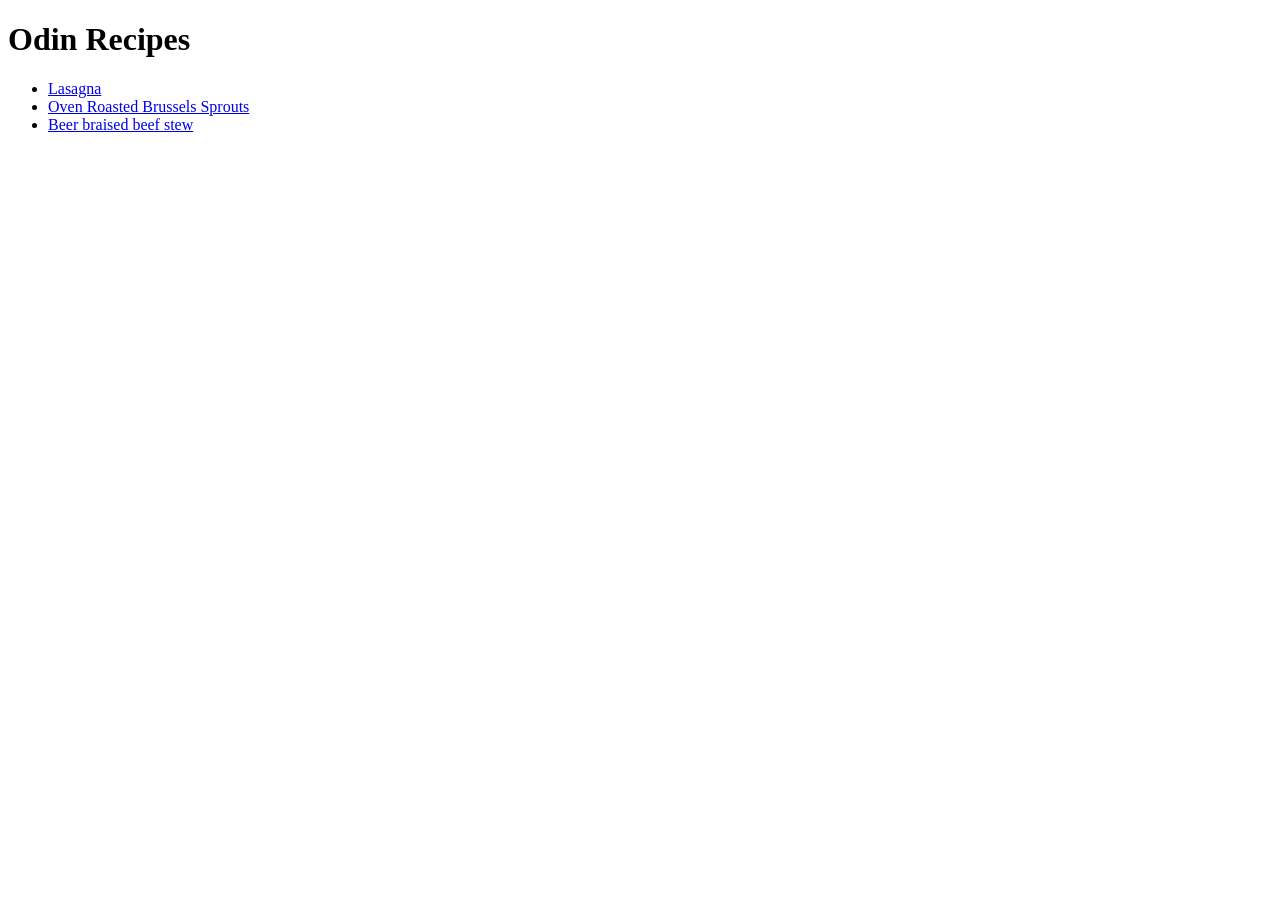
<file: index.html>
<!DOCTYPE html>
<html lang="en">
<head>
    <meta charset="UTF-8">
    <meta name="viewport" content="width=device-width, initial-scale=1.0">
    <title>My Recipes</title>
</head>
<body>
    <h1>Odin Recipes</h1>
    <ul>
        <li><a href="./recipes/lasagna.html">Lasagna</a></li>
        <li><a href="./recipes/brussels.html">Oven Roasted Brussels Sprouts</a></li>
        <li><a href="./recipes/beef-stew.html">Beer braised beef stew</a></li>
    </ul>
</body>
</html>
</file>
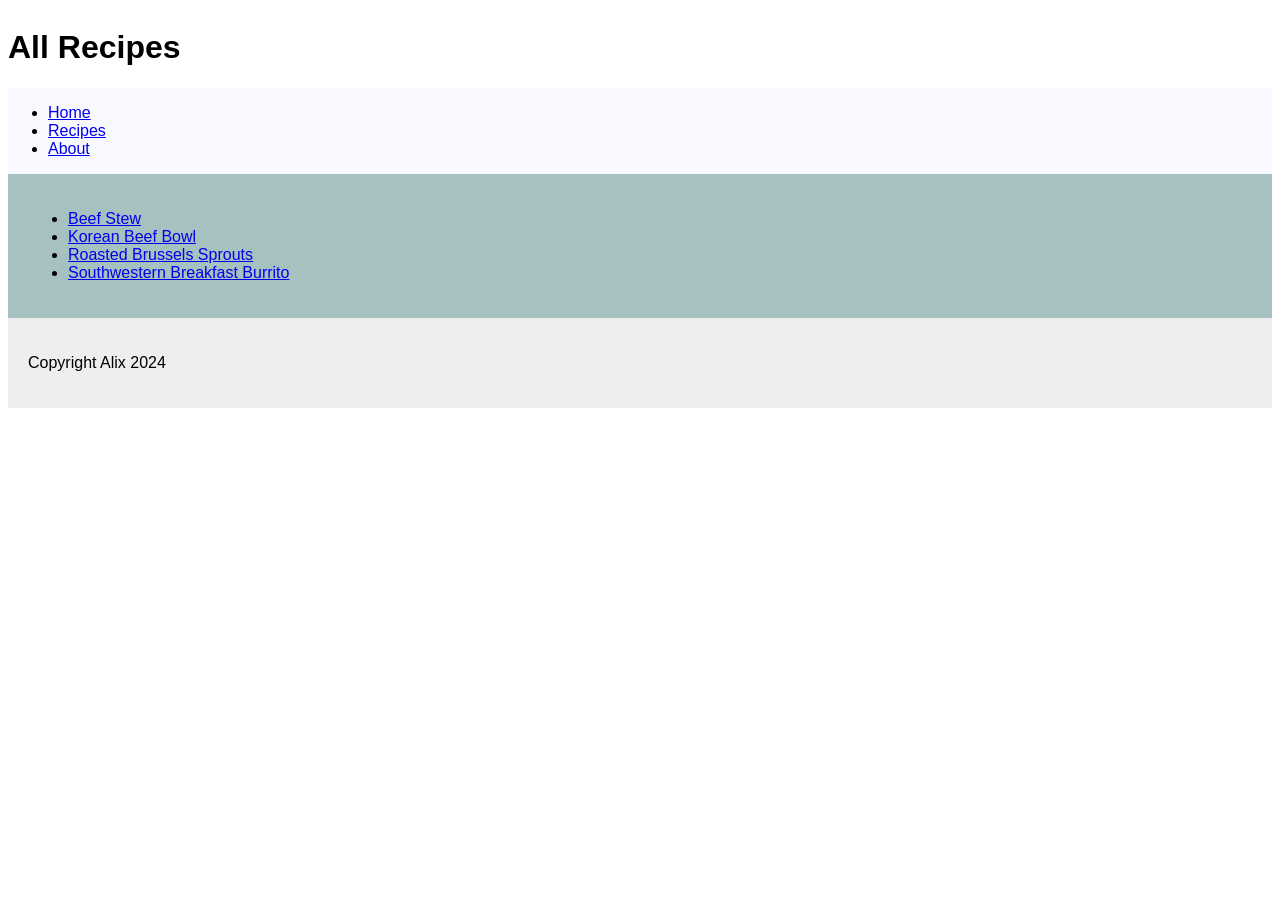
<file: recipes/all-recipes.html>
<!DOCTYPE html>
<html lang="en">
<head>
    <meta charset="UTF-8">
    <meta name="viewport" content="width=device-width, initial-scale=1.0">
    <link rel="stylesheet" href="../styles.css">
    <title>All Recipes</title>
</head>
<body>
    <header class="all-recipes-header">
        <h1>All Recipes</h1>
    </header>
    <nav class="all-recipes-nav">
        <ul>
            <li><a href="../index.html">Home</a></li>
            <li><a href="recipes-all.html">Recipes</a></li>
            <li><a href="#">About</a></li>
        </ul>
    </nav>
    <main class="all-recipe-main">
        <ul>
            <li><a href="beef-stew.html">Beef Stew</a></li>
            <li><a href="korean-beef-bowl.html">Korean Beef Bowl</a></li>
            <li><a href="brussels-sprouts.html">Roasted Brussels Sprouts</a></li>
            <li><a href="breakfast-burrito.html">Southwestern Breakfast Burrito</a></li>
        </ul>
    </main>
    <footer class="all-recipe-footer">
        <p>Copyright Alix 2024</p>
    </footer>
</body>
</html>
</file>
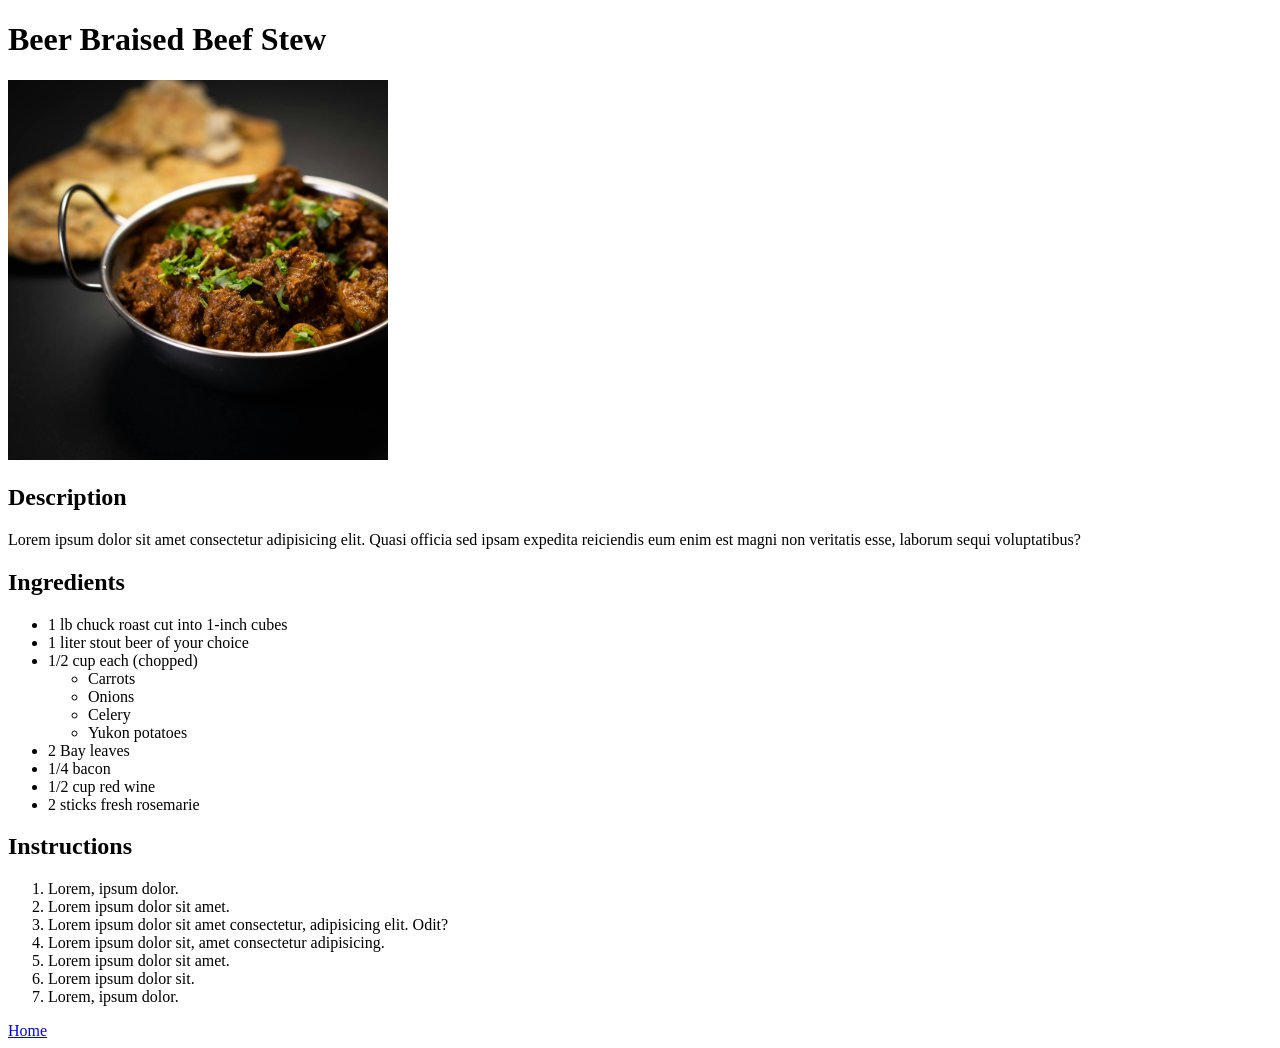
<file: recipes/beef-stew.html>
<!DOCTYPE html>
<html lang="en">
<head>
    <meta charset="UTF-8">
    <meta name="viewport" content="width=device-width, initial-scale=1.0">
    <title>Beef Stew</title>
</head>
<body>
    <h1>Beer Braised Beef Stew</h1>
    <img src="../img/beef-stew.jpg" height="380">
    <h2>Description</h2>
        <p>
            Lorem ipsum dolor sit amet consectetur adipisicing elit. Quasi officia
            sed ipsam expedita reiciendis eum enim est magni non veritatis esse,
            laborum sequi voluptatibus?
        </p>
    <h2>Ingredients</h2>
    <ul>
        <li>1 lb chuck roast cut into 1-inch cubes</li>
        <li>1 liter stout beer of your choice</li>
        <li>1/2 cup each (chopped)</li>
            <ul>
                <li>Carrots</li>
                <li>Onions</li>
                <li>Celery</li>
                <li>Yukon potatoes</li>
            </ul>
        <li>2 Bay leaves</li>
        <li>1/4 bacon</li>
        <li>1/2 cup red wine</li>
        <li>2 sticks fresh rosemarie</li>
    </ul>
    <h2>Instructions</h2>
    <ol>
        <li>Lorem, ipsum dolor.</li>
        <li>Lorem ipsum dolor sit amet.</li>
        <li>Lorem ipsum dolor sit amet consectetur, adipisicing elit. Odit?</li>
        <li>Lorem ipsum dolor sit, amet consectetur adipisicing.</li>
        <li>Lorem ipsum dolor sit amet.</li>
        <li>Lorem ipsum dolor sit.</li>
        <li>Lorem, ipsum dolor.</li>
    </ol>
    <a href="../index.html">Home</a>
</body>
</html>
</file>
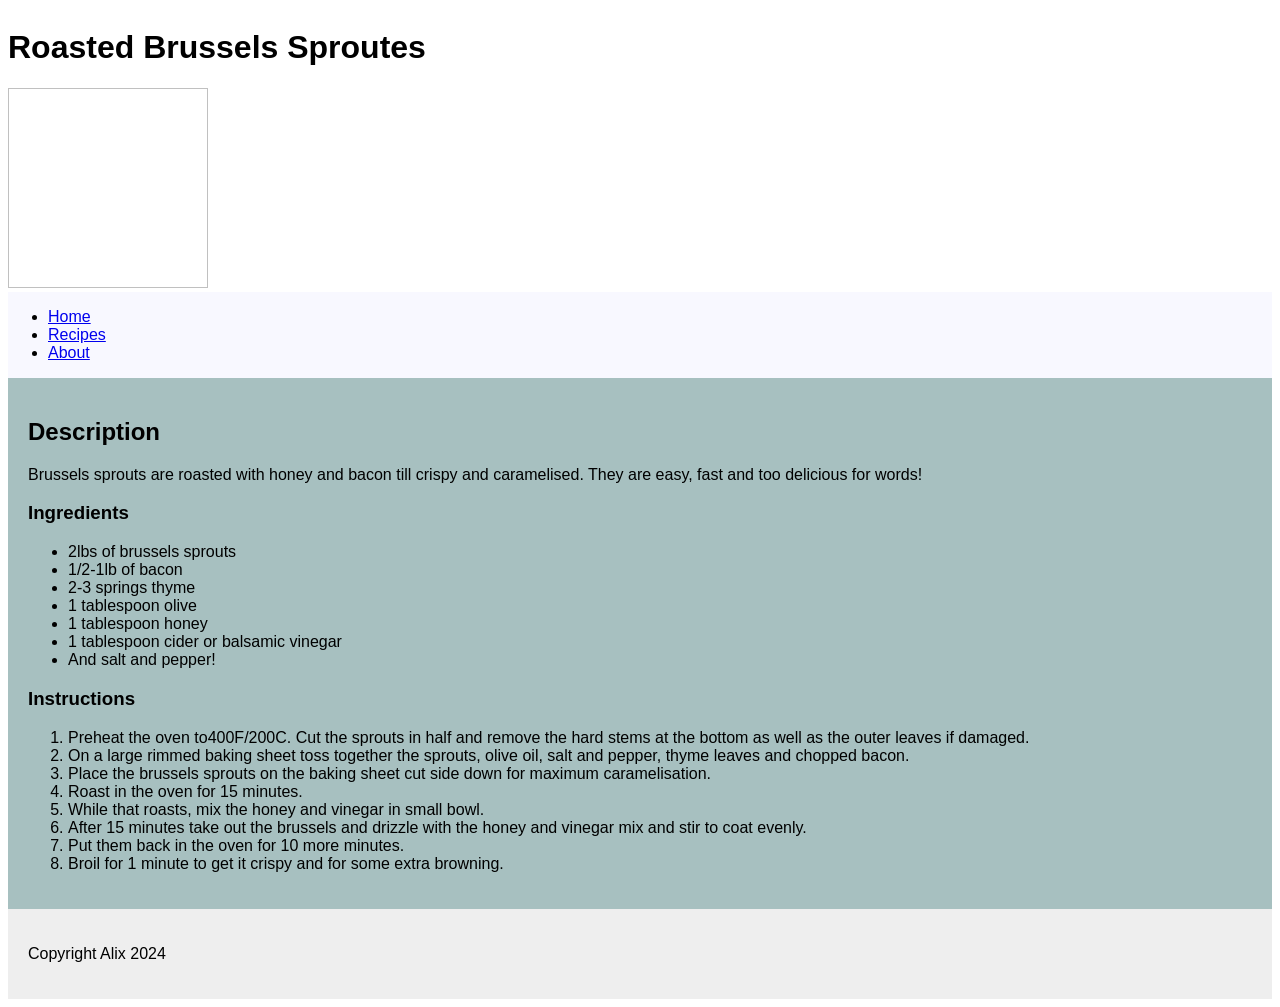
<file: recipes/brussels-sprouts.html>
<!DOCTYPE html>
<html lang="en">
<head>
    <meta charset="UTF-8">
    <meta name="viewport" content="width=device-width, initial-scale=1.0">
    <link rel="stylesheet" href="../styles.css">
    <title>Roasted Brussels</title>
</head>
<body>
    <header>
        <h1>Roasted Brussels Sproutes</h1>
        <img width="200" height="200">
    </header>
    <nav>
        <ul>
            <li><a href="../index.html">Home</a></li>
            <li><a href="recipes-all.html">Recipes</a></li>
            <li><a href="#">About</a></li>
        </ul>
    </nav>
    <main>
        <section class="brussels description">
            <h2>Description</h2>
            <p>
                Brussels sprouts are roasted with honey and bacon till
                crispy and caramelised. They are easy, fast and too delicious
                for words!
            </p>
        </section>
        <section class="brussels ingredients">
            <h3>Ingredients</h3>
            <ul>
                <li class="brussels ingredient-odd">2lbs of brussels sprouts</li>
                <li class="brussels ingredient-even">1/2-1lb of bacon</li>
                <li class="brussels ingredient-odd">2-3 springs thyme</li>
                <li class="brussels ingredient-even">1 tablespoon olive</li>
                <li class="brussels ingredient-odd">1 tablespoon honey</li>
                <li class="brussels ingredient-even">1 tablespoon cider or balsamic vinegar</li>
                <li class="brussels ingredient-odd">And salt and pepper!</li>
            </ul>
        </section>
        <section class="brussels instructions">
            <h3>Instructions</h3>
            <ol>
                <li class="brussels instruction-odd">Preheat the oven to400F/200C. Cut the sprouts in half and 
                    remove the hard stems at the bottom as well as the outer 
                    leaves if damaged.</li>
                <li class="brussels instruction-even">On a large rimmed baking sheet toss together the sprouts,
                    olive oil, salt and pepper, thyme leaves and chopped bacon.</li>
                <li class="brussels instruction-odd">Place the brussels sprouts on the baking sheet cut side down
                    for maximum caramelisation.</li>
                <li class="brussels instruction-even">Roast in the oven for 15 minutes.</li>
                <li class="brussels instruction-odd">While that roasts, mix the honey and vinegar in small bowl.</li>
                <li class="brussels instruction-even">After 15 minutes take out the brussels and drizzle with the honey
                    and vinegar mix and stir to coat evenly.</li>
                <li class="brussels instruction-odd">Put them back in the oven for 10 more minutes.</li>
                <li class="brussels instruction-even">Broil for 1 minute to get it crispy and for some extra browning.</li>
            </ol>
        </section>
    </main>
    <footer>
        <p>Copyright Alix 2024</p>
    </footer>
</body>
</html>
</file>
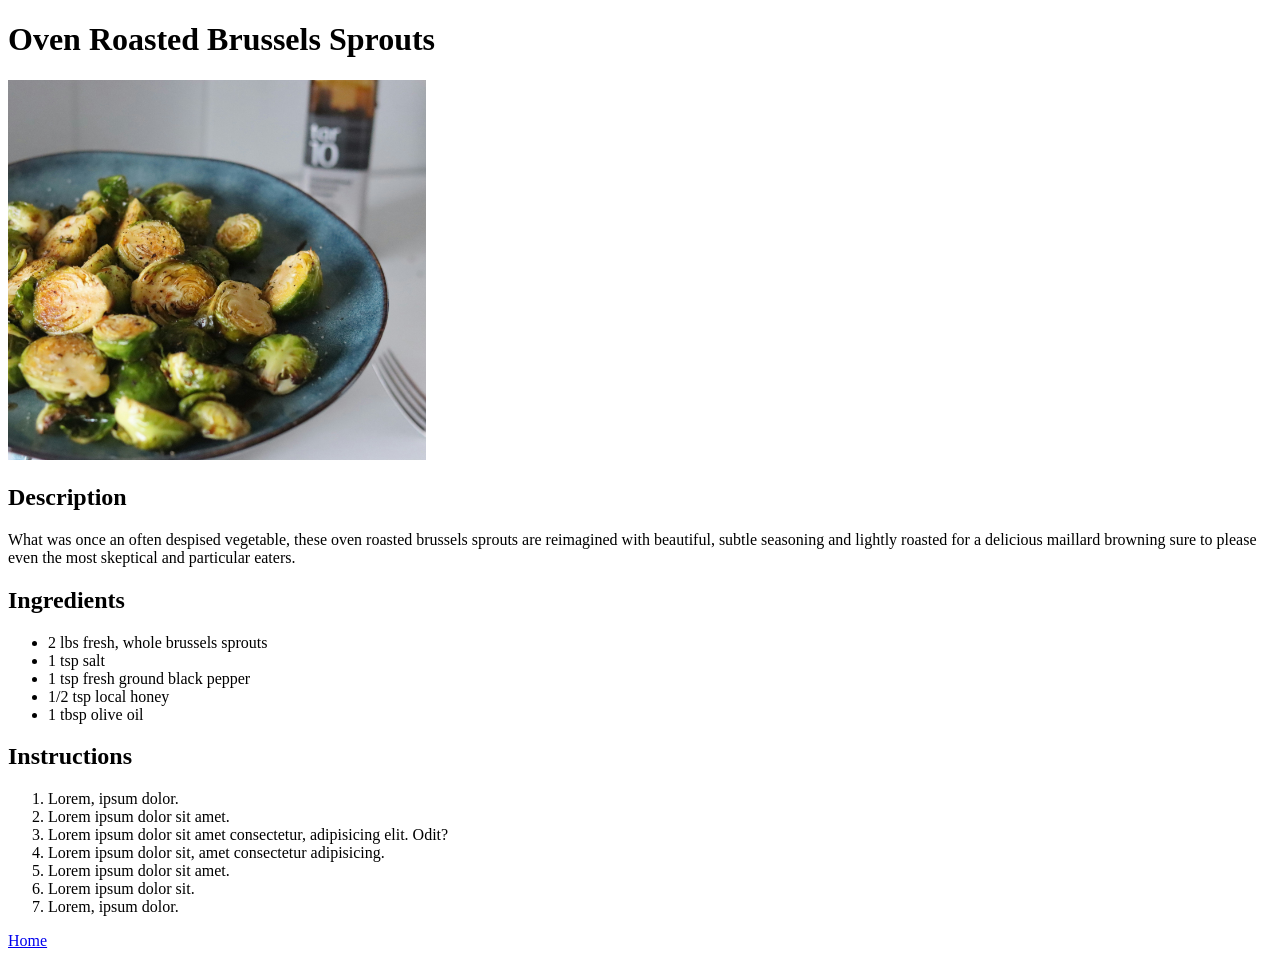
<file: recipes/brussels.html>
<!DOCTYPE html>
<html lang="en">
<head>
    <meta charset="UTF-8">
    <meta name="viewport" content="width=device-width, initial-scale=1.0">
    <title>Brussels Sprouts</title>
</head>
<body>
    <h1>Oven Roasted Brussels Sprouts</h1>
    <img src="../img/brussels.jpg" height="380">
    <h2>Description</h2>
        <p>
            What was once an often despised vegetable, these oven roasted brussels sprouts are reimagined
            with beautiful, subtle seasoning and lightly roasted for a delicious maillard browning
            sure to please even the most skeptical and particular eaters.  
        </p>
    <h2>Ingredients</h2>
        <ul>
            <li>2 lbs fresh, whole brussels sprouts</li>
            <li>1 tsp salt</li>
            <li>1 tsp fresh ground black pepper</li>
            <li>1/2 tsp local honey</li>
            <li>1 tbsp olive oil</li>
        </ul>
    <h2>Instructions</h2>
    <ol>
        <li>Lorem, ipsum dolor.</li>
        <li>Lorem ipsum dolor sit amet.</li>
        <li>Lorem ipsum dolor sit amet consectetur, adipisicing elit. Odit?</li>
        <li>Lorem ipsum dolor sit, amet consectetur adipisicing.</li>
        <li>Lorem ipsum dolor sit amet.</li>
        <li>Lorem ipsum dolor sit.</li>
        <li>Lorem, ipsum dolor.</li>
    </ol>
    <a href="../index.html">Home</a>
</body>
</html>
</file>
<file: styles.css>
* {
   font-family: Arial, Helvetica, sans-serif;
}

.recipe-card.wrapper {
   display: flex;
   flex-direction: column;
   
}

.feature-recipes {
   display: flex;
   flex-wrap: wrap;
   gap: 2em;
}

.recipe-card-description {
   text-wrap: wrap;
}

nav {
   background-color: #f8f8ff;
}

body {
   display: flex;
   flex-direction: column;
}

main {
   background-color: #a7c0c0;
   padding: 20px;
}

footer {
   padding: 20px;
   background-color: #eeeeee;
}

.recipe-card-wrapper {
   width: 215px;
}
</file>
